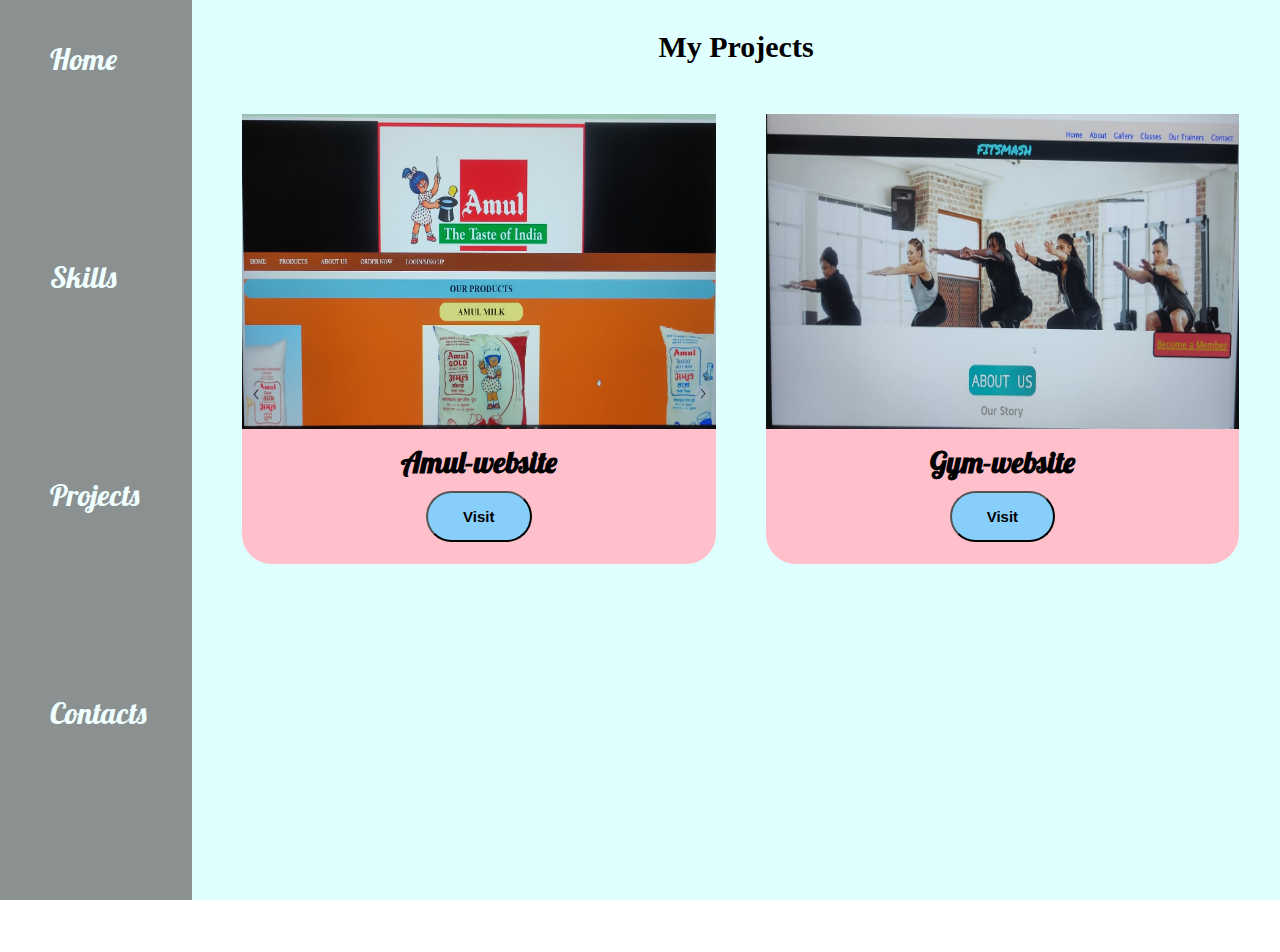
<file: Project.html>
<!DOCTYPE html>
<html lang="en">

<head>
  <meta charset="UTF-8" />
  <meta http-equiv="X-UA-Compatible" content="IE=edge" />
  <meta name="viewport" content="width=device-width, initial-scale=1.0" />
  <title>Portfolio Webpage</title>
  <link rel="stylesheet" href="portfolio.css" />
</head>

<body>
  <section>
    <div class="container">
      <div class="sidebar">
        <nav>
          <ul>
            <li><a href="index.html" target="_blank">Home</a></li>
            <li><a href="Skill.html" target="_blank">Skills</a></li>
            <li><a href="Project.html" target="_blank">Projects</a></li>
            <li><a href="Contact me.html" target="_blank">Contacts </a></li>
          </ul>
        </nav>
      </div>
      <div class="main">

        <h1 class="project-heading">My Projects</h1>
        <div class="project-boxes">
          <div class="project-box">
            <div><img class="project-img" src="project-img1.jpeg" alt=""></div>
            <h3 class="project-name">Amul-website</h3>
            <a target="_blank" href="https://pranjalpjjain.github.io/Amul.github.io/">
              <button class="visit" type="button">Visit</button>
            </a>
          </div>
          <div class="project-box">
            <div><img class="project-img" src="project-img2.jpeg" alt=""></div>
            <h3 class="project-name">Gym-website</h3>
            <a target="_blank" href="https://pritishajain.github.io/FitSmash-gym.github.io/">
              <button class="visit" type="button">Visit</button>
            </a>
          </div>
        </div>
      </div>
  </section>


</body>

</html>
</file>
<file: portfolio.css>
@import url('https://fonts.googleapis.com/css2?family=Lobster&family=Permanent+Marker&display=swap');

*{
    margin: 0;
    padding: 0;
    text-decoration: none;
}

.container{
    display: flex;
    }

.sidebar{
    background-color: rgb(139, 145, 145);
    width: 15vw ;
    height: 100vh;
}

.sidebar nav{
padding: 40px;
}  

.sidebar nav li{

    padding-bottom:20vh;
    list-style: none;
    font-size: 30px;
    font-family: 'Lobster', cursive;
}

.sidebar nav a:hover
{
    background-color: black;
}

.sidebar nav a{

    padding: 10px;
    color: azure;
}




.main{

    background-color: lightcyan;
    height: 100vh;
    width: 90vw;
}    

.info{
    margin: 144px auto;
    display: flex;
    width: 80vw;
    height: 45vh;
    background-color: dimgrey;
    justify-content: space-between;
    border-radius: 15px;

}

.Hello{
    padding: 10px;
    font-size: 60px;
     }

 .name{
    padding: 10px;
    font-size: 40px;
    font-family: 'Permanent Marker', cursive;
}

.about {
    padding: 10px;
    font-size: 30px;
}

.button-DR button{
    padding: 20px;
    margin: 10px;
    background-color: antiquewhite;
    border-radius: 15% 30%;
    font-size: 20px;
    cursor: pointer;
    font-weight:bold;
    font-family: 'Permanent Marker', cursive;
    }

.button-DR button:hover{
    background-color: white;
    color:darkgray;
}    


.myimg img{
    padding-top: 40px;
    width: 230px;
    padding-right: 10px;
}

/* ..................... contact form .......................... */

.contact_me_heading{
    text-align: center;
    font-family: 'Permanent Marker', cursive;
    padding-top: 30px;
}

.form_heading{
text-align: center;
padding-top: 10px;
font-family: 'Lobster', cursive;
padding-bottom: 10px;
}

.contactform{
    background-color:rgb(204, 137, 137);
    margin: 144px auto;
    width: 80vw;
    height: 50vh;
    border-radius: 30px;
}

.fname{
    padding-left: 300px;
    font-size: 30px;
    
    }

.lname{
        padding-left: 300px;
        font-size: 30px;
        }
    
.emails{
            padding-left: 80px;
            font-size: 30px;
            }

.mobile{
           padding-left: 100px;
           font-size: 30px;
                }

input{
    /* width: ; */
    height: 30px;
    padding-left:20px;
    border-radius: 10px;
    border-color: black;
}
.inputemail{
    width: 200px;
}

.submit_detail{
    font-size: 20px;
    margin-left:470px;
    border-radius: 15px;
    padding: 10px 20px ;
    background-color: skyblue;
    cursor: pointer;
}

/* skills css */

.skill-heading{
    text-align: center;
    font-family: 'Permanent Marker', cursive;
    padding-top: 30px;
}

.skill-box
{
    margin: 100px auto;
    display: flex;
    width: 70vw;
    height: 63vh;
    background-color:ghostwhite ;
    justify-content: space-between;
    border-radius: 25px;
    padding: 20px 10px;
}  

.bar{
    margin: 45px 30px;
}

.bar .inform span{

    font-size: 25px;
    font-weight: bold;
}

.skill-bar .bar .progress-line{
    height: 10px;
    width: 900px;
    margin-top: 10px;
    position: relative;
    background-color:rgb(242, 227, 227);
    border-radius: 30px;
    transform-origin: left;
    transform: scaleX(0);
    box-shadow: inset 0px 1px 1px rgba(0,0,0,0.05),
                      0px 1px  rgba(255,255,255,0.8);
     animation: animate 1s cubic-bezier(1,0,0.5,1) forwards;                  
} 

.bar .progress-line span{
    height: 100%;
    width: 80%;
    background:#6665ee;
    position: absolute;
    border-radius:30px;
    transform-origin: left;
    transform: scaleX(0);
    animation: animate 1s 1s cubic-bezier(1,0,0.5,1) forwards;                  

}

@keyframes animate {
    100%{
    transform: scaleX(1);
    }
    
}

.progress-line.html span
{
width: 90%;
}
.progress-line.css span
{
width: 80%;

}
.progress-line.Javascript span
{
width: 50%;
}
.progress-line.java span
{
width:60%;
}
.progress-line.c span
{
width: 80%;
}

.bar .progress-line span::before
{
    position: absolute;
    content: "";
    right: 0;
    top: -10px;
    height: 0;
    width: 0;
    border: 7px solid transparent;
    border-bottom-width: 0px;
    border-right-width: 0px;
    border-top-color: #000;
}
.bar .progress-line span::after
{
    position: absolute;
    right: 0;
    top: -26px;
    color: #fff;
    font-size: 12px;
    font-weight: 500;
    background: #000;
    padding: 1px 8px;
    border-radius: 3px;
 }

.progress-line.html span::after
{
content: "90%";
}
.progress-line.css span::after
{
content: "80%";
}
.progress-line.Javascript span::after
{
content: "50%";
}
.progress-line.java span::after
{
content: "60%";
}
.progress-line.c span::after
{
content: "80%";
}

/* projects css */

.project-heading{
    text-align: center;
    font-family: 'Permanent Marker', cursive;
    padding-top: 30px;
    font-weight: bold;
    font-size: 30px;
}

.project-box{
    width: 37vw;
    height: 50vh;
    margin-top: 50px;
    margin-left: 50px;
    background-color:pink;
    border-radius: 30px;
    text-align: center;
}

.project-img
{
    border-radius: 30pxf 30px 0px 0px;
    width: 100%;
    height: 35vh;
    
}

.project-name
{
    font-family:'Lobster', cursive ;
    font-size: 30px;
    margin-top: 10px;
    margin-bottom: 10px;
}

.visit
{
    padding: 15px 35px;
    border-radius: 50px;
    background-color:lightskyblue;
    font-size: 15px;
    font-weight: bold;
    cursor: pointer;
}

.project-boxes
{
    display: flex;
}
</file>
